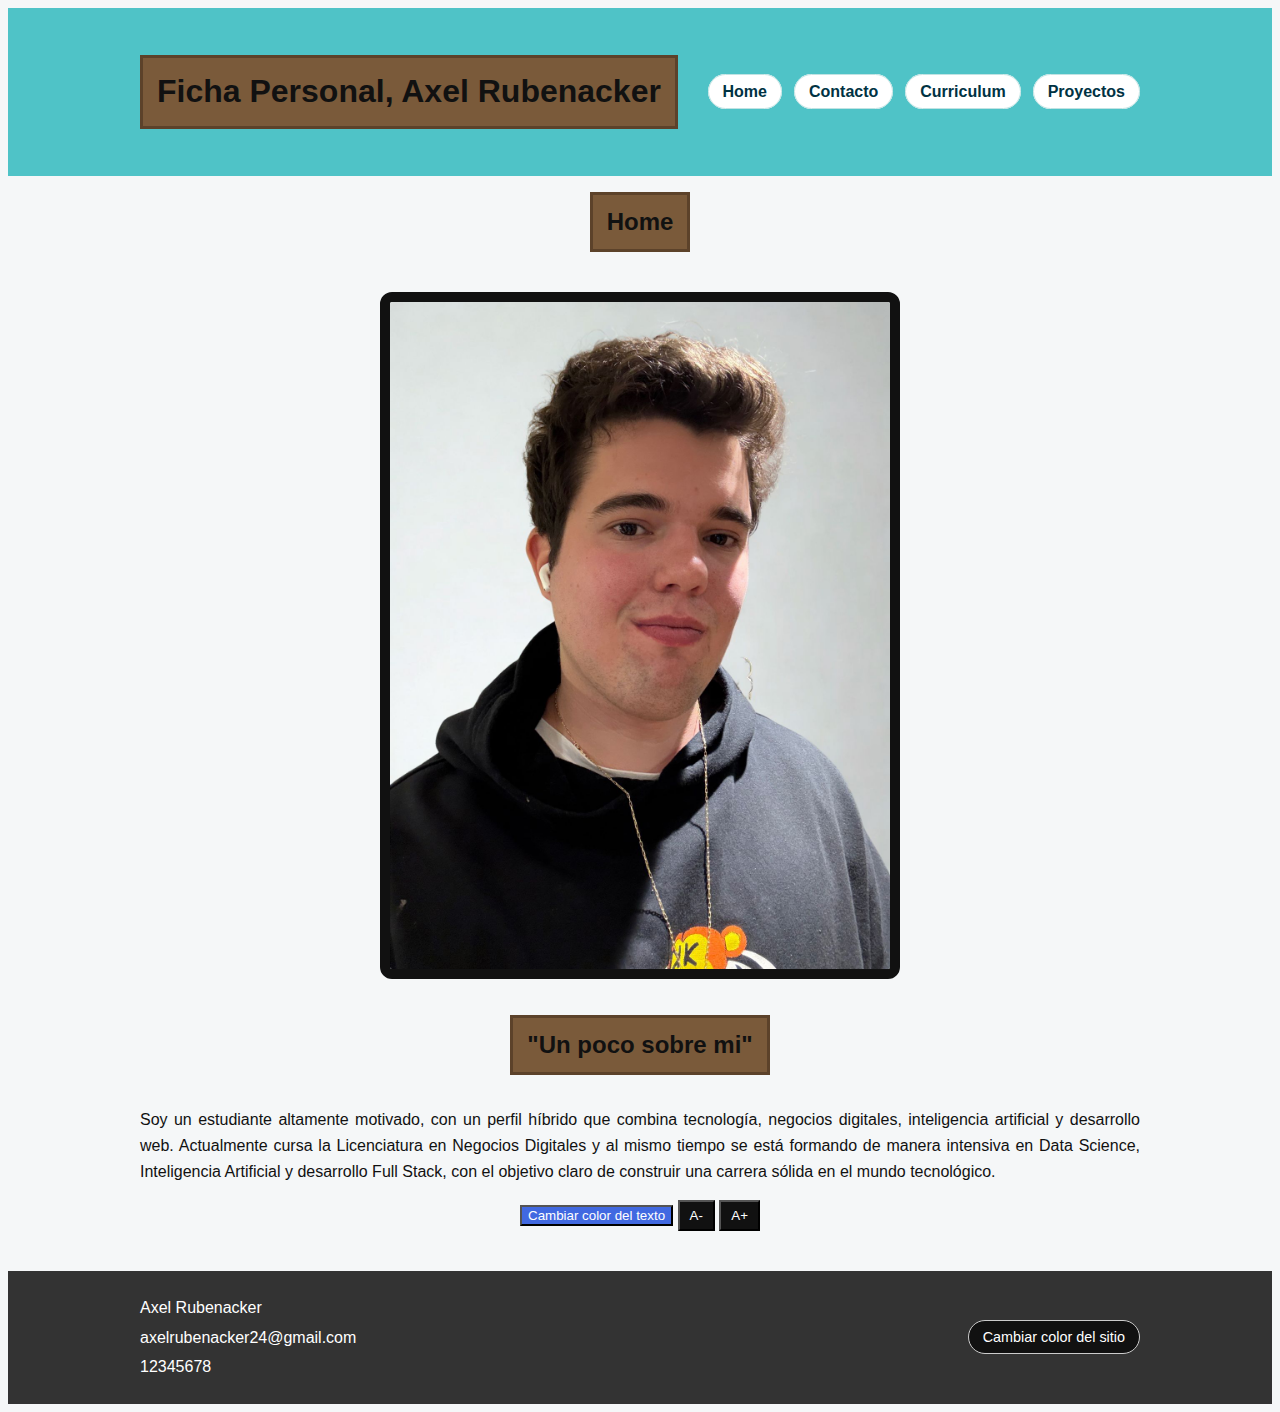
<file: index.html>
<!DOCTYPE html>
<html lang="en">
<head>
  <meta charset="UTF-8" />
  <meta name="viewport" content="width=device-width, initial-scale=1.0" />
  <title>Ficha Personal, Axel Rubenacker</title>
  <link rel="stylesheet" href="style.css" />
  <link href="https://db.onlinewebfonts.com/c/5c341966f9f84cbbd9adf87f76bd4b25?family=south-park-studios" rel="stylesheet" />
  <script src="https://ajax.googleapis.com/ajax/libs/jquery/3.6.0/jquery.min.js"></script>
  <script defer src="app.js"></script>
</head>
<body>
  <header>
  <div class="container header-row">
    <h1 class="sp-title reveal">Ficha Personal, Axel Rubenacker</h1>

    <nav id="site-nav" class="nav">
      <ul>
        <li><a href="index.html">Home</a></li>
        <li><a href="contacto.html">Contacto</a></li>
        <li><a href="Cv.html">Curriculum</a></li>
        <li><a href="Proyectos.html">Proyectos</a></li>
      </ul>
    </nav>
  </div>
</header>



  <main class="container">
    <h2 class="sp-title reveal">Home</h2>

    <img class="img" src="foto perfil.jpg" alt="foto perfil" width="900" />
    <h2 class="sp-title reveal">"Un poco sobre mi"</h2>
<p class="reveal" id="texto-destacado">
  Soy un estudiante altamente motivado, con un perfil híbrido que combina tecnología, negocios digitales, inteligencia artificial y desarrollo web. Actualmente cursa la Licenciatura en Negocios Digitales y al mismo tiempo se está formando de manera intensiva en Data Science, Inteligencia Artificial y desarrollo Full Stack, con el objetivo claro de construir una carrera sólida en el mundo tecnológico.
</p>

<button id="btnTextoColor" class="btn-color">Cambiar color del texto</button>
<button id="decreaseFont" class="icon-btn">A-</button>
<button id="increaseFont" class="icon-btn">A+</button>

  </main>
 <footer class="footer">
  <div class="container footer-row">
    <div class="footer-info">
      <p>Axel Rubenacker</p>
      <p>axelrubenacker24@gmail.com</p>
      <p>12345678</p>
    </div>

    <!-- Botón de modo oscuro bien al extremo derecho -->
    <button id="btnColorSitio" class="btn-modo">Cambiar color del sitio</button>
  </div>
</footer>
</body>
</html>
</file>
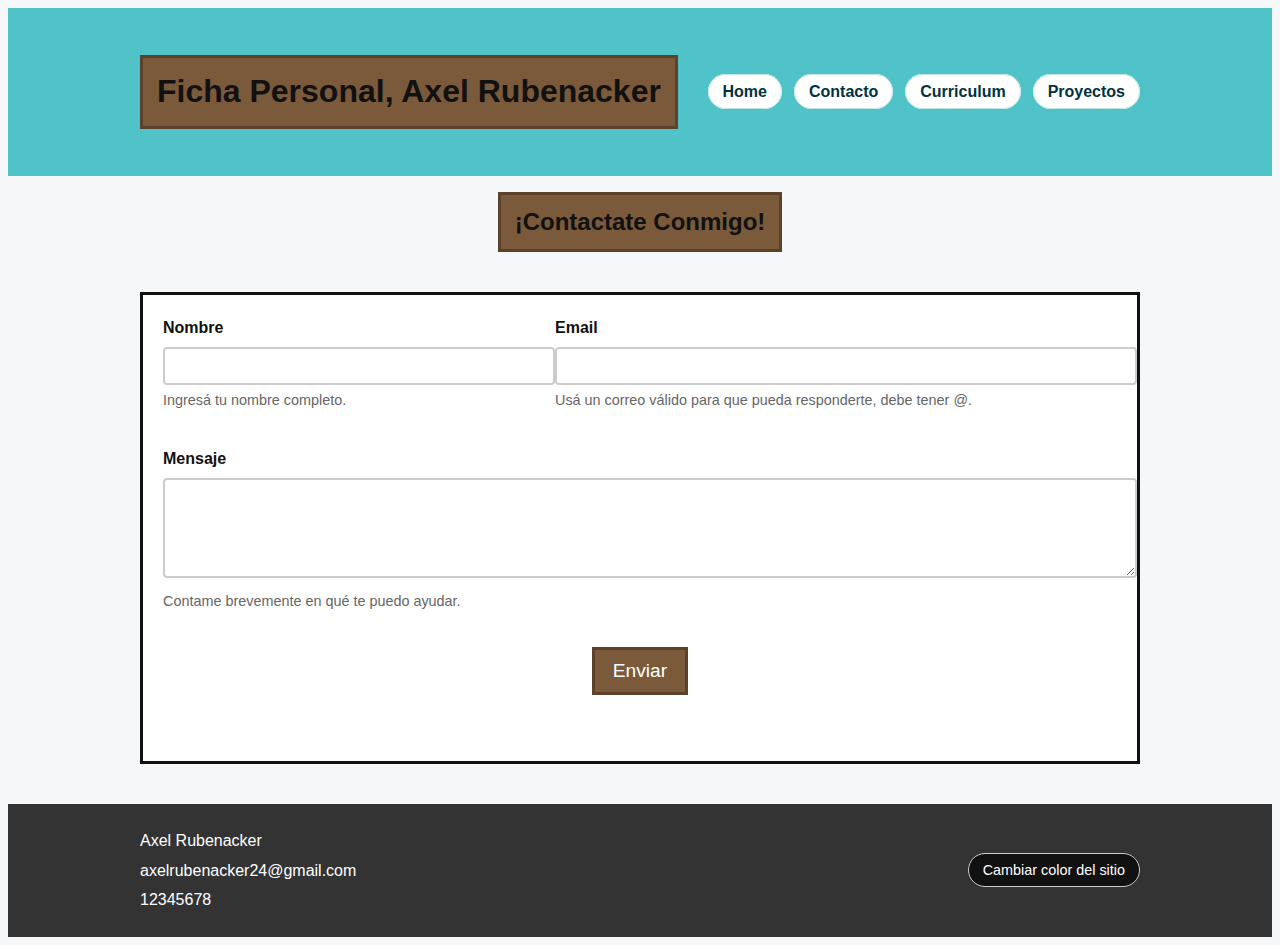
<file: contacto.html>
<!DOCTYPE html>
<html lang="en">
<head>
  <meta charset="UTF-8" />
  <meta name="viewport" content="width=device-width, initial-scale=1.0" />
  <title>Ficha Personal, Axel Rubenacker</title>
  <link rel="stylesheet" href="style.css" />
  <link href="https://db.onlinewebfonts.com/c/5c341966f9f84cbbd9adf87f76bd4b25?family=south-park-studios" rel="stylesheet" />
  <script src="https://ajax.googleapis.com/ajax/libs/jquery/3.6.0/jquery.min.js"></script>
  <script defer src="app.js"></script>
</head>
<body>
  <header>
  <div class="container header-row">
    <h1 class="sp-title reveal">Ficha Personal, Axel Rubenacker</h1>

    <nav id="site-nav" class="nav">
      <ul>
        <li><a href="index.html">Home</a></li>
        <li><a href="contacto.html">Contacto</a></li>
        <li><a href="Cv.html">Curriculum</a></li>
        <li><a href="Proyectos.html">Proyectos</a></li>
      </ul>
    </nav>
  </div>
</header>


  <main class="container contacto-page">
    <h2 class="sp-title reveal">¡Contactate Conmigo!</h2>

    <!-- UN SOLO FORM -->
    <form id="contacto-form" class="form-grid">
      <!-- Nombre -->
      <div class="form-group">
        <label for="nombre">Nombre</label>
        <input type="text" id="nombre" name="nombre" />
        <p class="help-text">Ingresá tu nombre completo.</p>
      </div>

      <!-- Email -->
      <div class="form-group">
        <label for="email">Email</label>
        <input type="email" id="email" name="email" />
        <p class="help-text">Usá un correo válido para que pueda responderte, debe tener @.</p>
      </div>

      <!-- Mensaje -->
      <div class="form-group full-width">
        <label for="mensaje">Mensaje</label>
        <textarea id="mensaje" name="mensaje"></textarea>
        <p class="help-text">Contame brevemente en qué te puedo ayudar.</p>
      </div>

      <!-- Botón centrado -->
      <div class="form-group full-width">
        <button type="button" id="btnEnviar" class="submit-button">Enviar</button>
      </div>

      <!-- Mensaje de estado -->
      <p id="formStatus" class="server-message"></p>
    </form>
  </main>

  <footer class="footer">
  <div class="container footer-row">
    <div class="footer-info">
      <p>Axel Rubenacker</p>
      <p>axelrubenacker24@gmail.com</p>
      <p>12345678</p>
    </div>

    <!-- Botón de modo oscuro bien al extremo derecho -->
    <button id="btnColorSitio" class="btn-modo">Cambiar color del sitio</button>
  </div>
</footer>
</body>
</html>
</file>
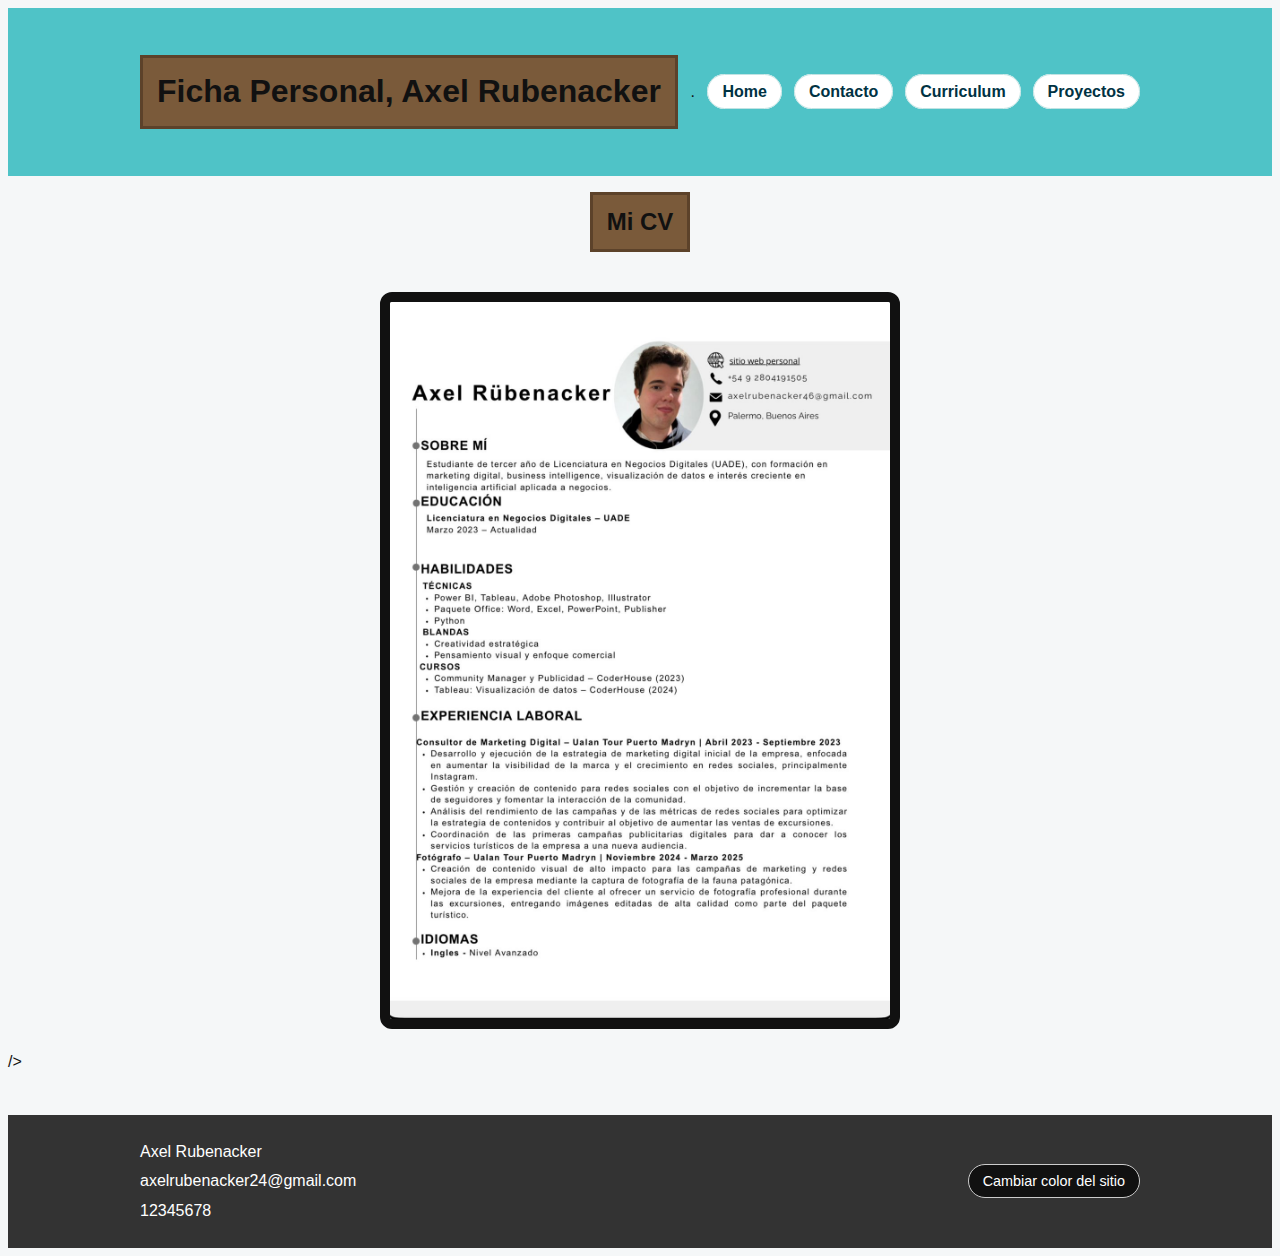
<file: Cv.html>
<!DOCTYPE html>
<html lang="en">
<head>
  <meta charset="UTF-8" />
  <meta name="viewport" content="width=device-width, initial-scale=1.0" />
  <title>Ficha Personal, Axel Rubenacker</title>
  <link rel="stylesheet" href="style.css" />
  <link href="https://db.onlinewebfonts.com/c/5c341966f9f84cbbd9adf87f76bd4b25?family=south-park-studios" rel="stylesheet" />
  <script src="https://ajax.googleapis.com/ajax/libs/jquery/3.6.0/jquery.min.js"></script>
  <script defer src="app.js"></script>
</head>
<body>
 <header>
  <div class="container header-row">
    <h1 class="sp-title reveal">Ficha Personal, Axel Rubenacker</h1>.

    <nav id="site-nav" class="nav">
      <ul>
        <li><a href="index.html">Home</a></li>
        <li><a href="contacto.html">Contacto</a></li>
        <li><a href="Cv.html">Curriculum</a></li>
        <li><a href="Proyectos.html">Proyectos</a></li>
      </ul>
    </nav>
  </div>
</header>



    <main class="container cv-page">
    <h2 class="sp-title">Mi CV</h2>

    <img src="cv.jpg" alt="mi cv" class="img" />
  </main> />

 <footer class="footer">
  <div class="container footer-row">
    <div class="footer-info">
      <p>Axel Rubenacker</p>
      <p>axelrubenacker24@gmail.com</p>
      <p>12345678</p>
    </div>

    <!-- Botón de modo oscuro bien al extremo derecho -->
    <button id="btnColorSitio" class="btn-modo">Cambiar color del sitio</button>
  </div>
</footer>
</body>

</html>
</file>
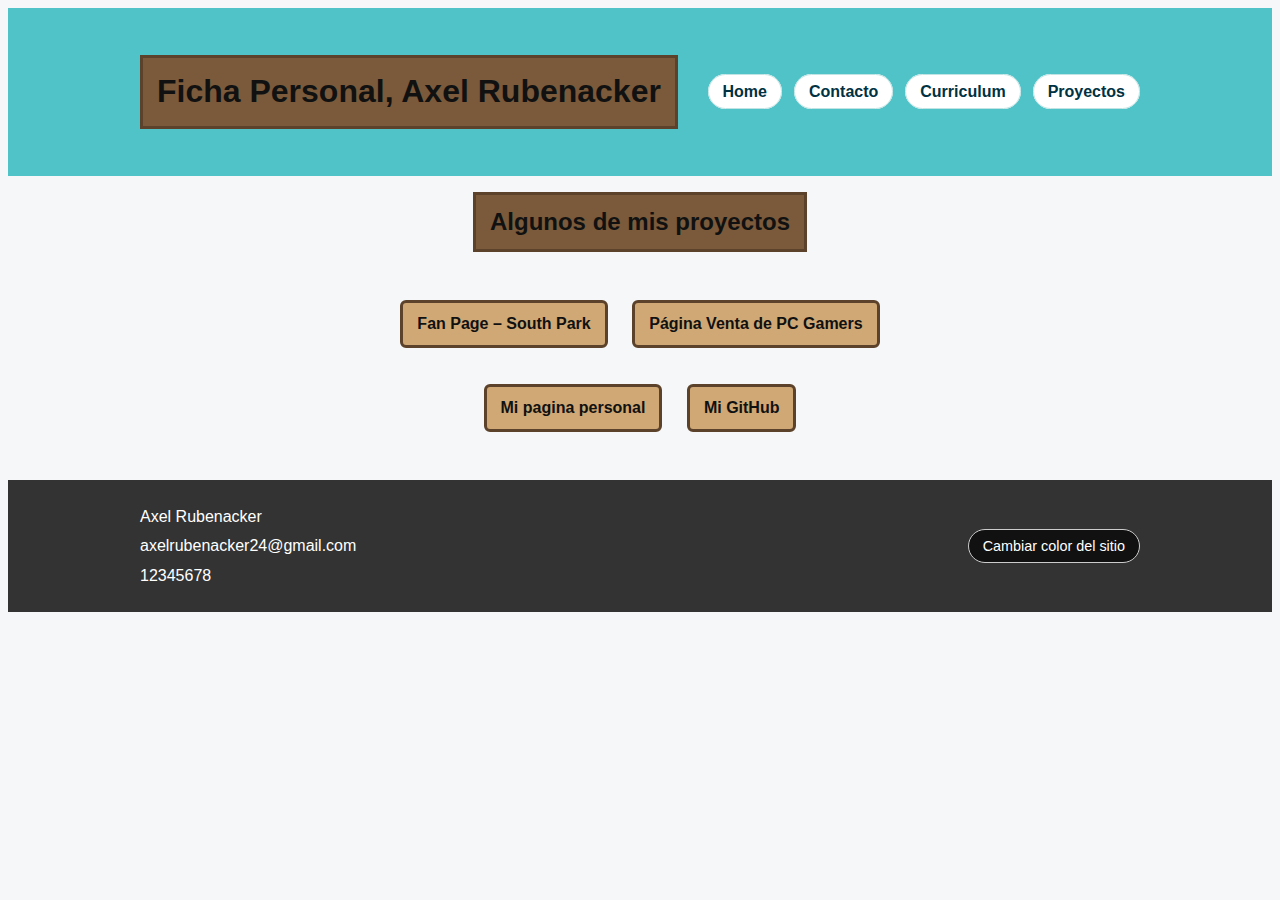
<file: Proyectos.html>
<!DOCTYPE html>
<html lang="en">
<head>
  <meta charset="UTF-8" />
  <meta name="viewport" content="width=device-width, initial-scale=1.0" />
  <title>Ficha Personal, Axel Rubenacker</title>
  <link rel="stylesheet" href="style.css" />
  <link href="https://db.onlinewebfonts.com/c/5c341966f9f84cbbd9adf87f76bd4b25?family=south-park-studios" rel="stylesheet" />
  <script src="https://ajax.googleapis.com/ajax/libs/jquery/3.6.0/jquery.min.js"></script>
  <script defer src="app.js"></script>
</head>
<body>
 <header>
  <div class="container header-row">
    <h1 class="sp-title reveal">Ficha Personal, Axel Rubenacker</h1>

    <nav id="site-nav" class="nav">
      <ul>
        <li><a href="index.html">Home</a></li>
        <li><a href="contacto.html">Contacto</a></li>
        <li><a href="Cv.html">Curriculum</a></li>
        <li><a href="Proyectos.html">Proyectos</a></li>
      </ul>
    </nav>
  </div>
</header>



  <main class="container proyectos-page">
    <h2 class="sp-title">Algunos de mis proyectos</h2>

    <div class="proyectos-links">
      <a href="https://axellito24.github.io/southpark-fanpagl-terminado/index.html" class="btn-proyecto">
        Fan Page – South Park
      </a>

      <a href="https://axellito24.github.io/2da-entrega/" class="btn-proyecto">
        Página Venta de PC Gamers
      </a>
      <div class="proyectos-links">
      <a href="https://axellito24.github.io/sitio-web-cv/" class="btn-proyecto">
        Mi pagina personal
      </a>
        <a href="https://github.com/AxelLITO24" class="btn-proyecto">
            Mi GitHub
        </a>
    </div>

        
    </a>
  </main>
 <footer class="footer">
  <div class="container footer-row">
    <div class="footer-info">
      <p>Axel Rubenacker</p>
      <p>axelrubenacker24@gmail.com</p>
      <p>12345678</p>
    </div>

    <!-- Botón de modo oscuro bien al extremo derecho -->
    <button id="btnColorSitio" class="btn-modo">Cambiar color del sitio</button>
  </div>
</footer>
</body>
</html>
</file>
<file: style.css>
/* =========================================================
   1) VARIABLES, RESET Y BASE
   (PDFs: Variables, Box model, Selector universal, Font)
   ========================================================= */
:root {
  /* Variables de fuente y color */
  --font-sp: "south-park-studios", Impact, "Arial Black", Arial, sans-serif;
  --font-body: Arial, sans-serif;

  --sky: #4fc3c7;       /* header */
  --wood: #7a5a3a;      /* títulos tipo cartel */
  --wood-dark: #5c422a; /* borde oscuro cartel */
  --light-wood: #cfa875; 
  --ink: #111111;       /* texto principal */
  --link: #0f3d66;      /* links generales */
  --bg-page: #f5f7f8;   /* fondo principal */
}




/* Elementos base */
body {
  font-family: var(--font-body);
  background-color: var(--bg-page);
  color: var(--ink);
  line-height: 1.6; /* interlineado (PDF Font Extras) */
}

/* Contenedor centrado con ancho máximo */
.container {
  width: 92%;
  max-width: 1000px;
  margin: 0 auto;
}

/* Párrafos generales */
p {
  text-align: justify;
}

/* Enlaces generales (PDF Links + pseudoclases) */
a {
  color: var(--link);
  text-decoration: none;
}
/* a:hover {
  text-decoration: underline;
}
 */

/* =========================================================
   2) TIPOGRAFÍA DE TÍTULOS TIPO SOUTH PARK
   (PDF: font-family, font-size, font-weight, text-align)
   ========================================================= */
h1,
h2,
.sp-title {
  font-family: var(--font-sp);
  text-align: center;
  color: var(--ink);
}

/* “Carteles” marrones, usando box model + border */
.sp-title {
  background-color: var(--wood);
  border: 3px solid var(--wood-dark);
  padding: 8px 14px;
  display: inline-block;  /* PDF display: inline-block */
}

/* h1 grande */
h1.sp-title {
  font-size: 2rem; /* tamaño en em/rem/px, tema Unidades */
}

/* h2 un poco más chico */
h2.sp-title {
  font-size: 1.5rem;
  margin-top: 16px;
}


/* =========================================================
   3) HEADER Y NAVEGACIÓN
   (PDFs: display, flexbox, box model, links)
   ========================================================= */
header {
  background-color: var(--sky); /* en los PDF: background-color */
  padding: 16px 0;
}

/* Fila del header – usamos Flexbox (PDF Flexbox) */
.header-row {
  display: flex;
  justify-content: space-between; /* separa título y menú */
  align-items: center;
  padding: 10px 0;
}

/* Navegación */
.nav {
  display: flex;
  align-items: center;
  gap: 16px;
}

.nav ul {
  list-style: none;
  margin: 0;
  padding: 0;
  display: flex;          /* elementos del menú en fila */
  gap: 12px;
}

/* Ítems del menú */
.nav li {
  display: inline-block;
}

/* Botones de menú tipo “píldora” (solo box model + text) */
.nav li a {
  text-decoration: none;
  color: #003243;
  background-color: white;
  padding: 8px 14px;
  border-radius: 999px;       /* borde redondeado (sigue siendo borde) */
  font-weight: bold;          /* font-weight (PDF Font) */
  border: 1px solid #c0e3e3;
}

/* Hover del menú: solo color de fondo y fuente (PDF Links + :hover) */
.nav li a:hover {
  background-color: #ffffff;
  color: #003243;
}


/* Botón hamburguesa – solo formato, sin magia rara */
.nav-toggle {
  display: none;  /* se podría mostrar con JS si querés */
  background-color: #ffffff;
  border: 1px solid #cccccc;
  padding: 4px 8px;
  font-size: 1.2rem;
  border-radius: 8px;
}


/* =========================================================
   4) MAIN GENÉRICO (HOME + PÁGINAS)
   ========================================================= */
main {
  margin: 24px auto 48px;
  width: 92%;
  max-width: 1000px;
  text-align: center;
}

/* Imagen de portada/foto de perfil */
main img {
  margin: 60% auto 16px;
  max-width: 40%;
  height: auto;
  border-radius: 12px;
  display: block;
  border: 10px solid var(--ink);
}



/* =========================================================
   5) PÁGINA HOME (texto debajo de la foto)
   ========================================================= */
main p {
  margin-top: 12px;
  font-size: 1rem;
}


/* =========================================================
   6) PÁGINA CV
   ========================================================= */
.cv-page {
  text-align: center;
}

.cv-img {
  display: block;
  margin: 100px auto;
  max-width: 100%;
  height: auto;
}


/* =========================================================
   7) PÁGINA PROYECTOS
   (PDF: display inline-block, text, box model)
   ========================================================= */
.proyectos-page {
  text-align: center;
}

/* contenedor de los links de proyectos */
.proyectos-links {
  margin-top: 20px;
  margin-bottom: 28px;
}

/* Botones de proyecto tipo cartel */
.btn-proyecto {
  display: inline-block;      /* están uno al lado del otro y bajan si no entra */
  margin: 8px 10px;
  padding: 8px 14px;
  background-color: var(--wood);
  border: 3px solid var(--wood-dark);
  color: #111;
  font-weight: bold;
  text-decoration: none;
  border-radius: 6px;
}

.btn-proyecto{
  background-color: var(--light-wood);
  color: #111;
}


/* =========================================================
   8) FORMULARIO CONTACTO
   (PDFs: box model, grid/flex, font, pseudo clases links)
   ========================================================= */

/* Usamos GRID sólo para las columnas grandes (PDF Grid) */
.form-grid {
  display: grid;               /* columnas */
  gap: 20px;                   /* separación entre columnas (gap PDF Grid) */
  padding: 20px;
  background-color: #ffffff;
  border: 3px solid var(--ink);
  margin-top: 20px;
}

/* Elemento que ocupa las dos columnas */
.full-width {
  grid-column: 1 / 3;
}

/* Grupos de campos */
.form-group {
  text-align: left;
}

/* Labels */
.form-group label {
  display: block;
  font-weight: bold;
  margin-bottom: 6px;
}

/* Inputs, selects y textarea – todos iguales (propiedades de texto y cajas) */
.form-group input[type="text"],
.form-group input[type="email"],
.form-group input[type="tel"],
.form-group input[type="number"],
.form-group select,
.form-group textarea {
  width: 100%;            /* ocupa todo el ancho de la celda */
  padding: 8px;
  border: 2px solid #cccccc;
  border-radius: 4px;
  font-size: 1rem;
  font-family: var(--font-body);
}

/* Textarea más alto */
.form-group textarea {
  min-height: 80px;
}

/* Texto de ayuda pequeño */
.help-text {
  font-size: 0.9em;
  color: #666666;
  margin-top: 4px;
}

/* Mensajes de error – mismo tipo de texto que en PDFs */
.error-message {
  font-size: 0.85em;
  color: #e53e3e;
  margin-top: 4px;
}



/* Botón enviar centrado */
.submit-button {
  border: 3px solid var(--wood-dark);
  background-color: var(--wood);
  color: #ffffff;
  padding: 10px 18px;
  font-family: var(--font-sp);
  font-size: 1.2rem;
  cursor: pointer;
  display: block;      /* para poder centrar con margin */
  margin: 0 auto;      /* centra el botón en su contenedor */
}

.submit-button:hover {
  background-color: #a16f3f;
}

/* Mensaje del servidor */
.server-message {
  text-align: center;
  margin-top: 10px;
  font-weight: bold;
}


/* =========================================================
   9) FOOTER
   ========================================================= */
.footer {
  background-color: #333333;
  color: #ffffff;
  padding: 20px 0;
  margin-top: 40px;
}

/* Footer con info a la izquierda y botón a la derecha */
.footer-row {
  display: flex;
  justify-content: space-between; /* info a la izquierda, botón a la derecha */
  align-items: center;
}

.footer-info p {
  margin: 4px 0;
}

/* Texto dentro de footer cuando no usamos footer-row */
.footer p {
  font-size: 1rem;
}

/* Imagen genérica (por si usás la clase .img) */
.img {
  display: block;
  margin: 20px auto;
  max-width: 50%;
  height: auto;
}

/* Texto destacado en otra parte del sitio */
.texto-resaltado {
  color: royalblue;
}


/* =========================================================
   10) PEQUEÑA ADAPTACIÓN A PANTALLAS CHICAS
   (Usamos @media solo para que el formulario pase a 1 columna)
   ========================================================= */
@media (max-width: 768px) {
  .header-row {
    flex-direction: column;
    gap: 12px;
  }

  .nav ul {
    justify-content: center;
  }

  .form-grid {
    grid-template-columns: 1fr; /* una sola columna en celular */
  }

  .full-width {
    grid-column: 1 / 2;
  }
}


/* =========================================================
   11) MODO OSCURO
   ========================================================= */

/* Modo oscuro muy simple */
.modo-oscuro {
  background-color: #111111;
  color: #f5f5f5;
}

/* Ajustamos header y footer cuando el body tiene .modo-oscuro */
.modo-oscuro header {
  background-color: #222222;
}

.modo-oscuro main {
  background-color: #222222;
}

.modo-oscuro .footer {
  background-color: #000000;
}

.modo-oscuro li a {
  background-color: white;
  color:#111;
}




/* =========================================================
   12) BOTÓN MODO OSCURO EN EL FOOTER
   ========================================================= */
.btn-modo {
  padding: 8px 14px;
  border-radius: 20px;
  border: 1px solid #cccccc;
  background-color: #111;
  cursor: pointer;
  font-size: 0.9rem;
  font-family: arial black, sans-serif;
  color: white;
}

.btn-modo:hover {
  background-color: #f0f0f0;
}

.btn-color{
  background-color: royalblue;
  color: white;
  font-family: var(--font-sp);
}

.icon-btn{
  background-color: #111;
  color: white;
  font-family: var(--font-sp);
  padding: 6px 10px;}
</file>
